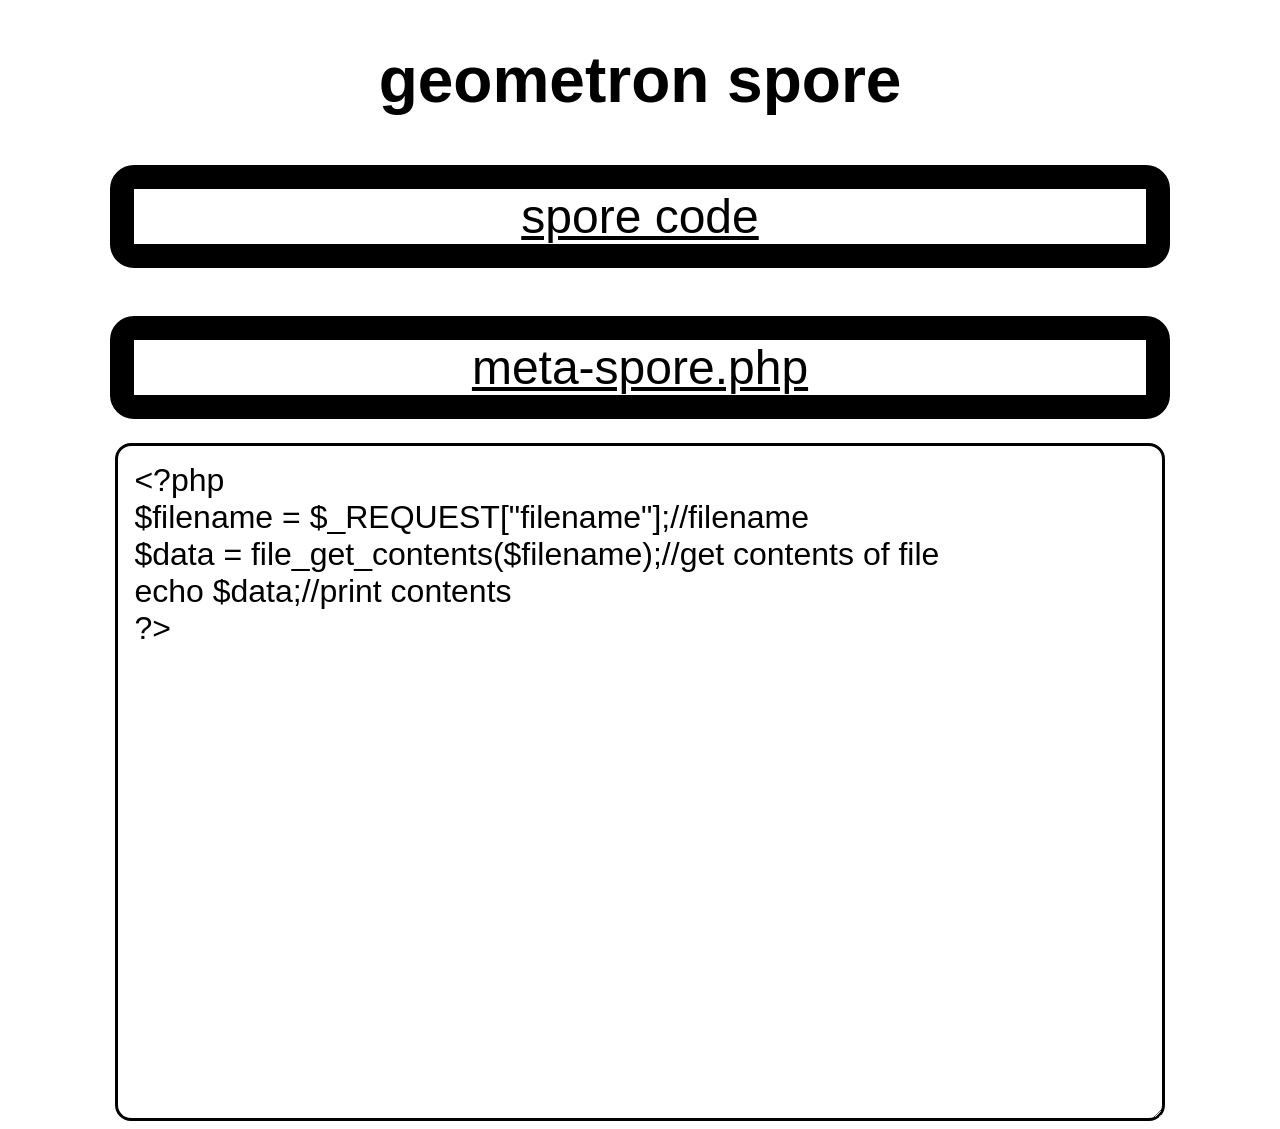
<file: index.html>
<!doctype html>
<html lang="en">
<head>
   <meta charset="utf-8">
   <!--
spore
   -->
    <link href="[data-uri]" rel="icon" type="image/x-icon">
   <title>geometron spore</title>    
</head>
<body>
    <h1>geometron spore</h1>
    <a href = "https://github.com/lafelabs/geometron-spore/">spore code</a> 
    <a href="meta-spore.php">meta-spore.php</a>
    <div id = "html-files"></div>
    <div id = "directories"></div>
    <textarea id = "wall"></textarea>
<script>

fetch('list-files.php')
    .then(xhr => xhr.json())
    .then(files => {
        for (var index = 0; index < files.length; index++) {
            if (files[index].substring(files[index].length - 5, files[index].length) == ".html" && files[index] != "index.html") {
                var newa = document.createElement("A");
                newa.href = files[index];
                newa.innerHTML = files[index];
                document.getElementById("html-files").appendChild(newa);
            }
        }
    });


directories = [];

fetch('list-directories.php')
    .then(xhr => xhr.json())
    .then(data => {
        directories = data;
        
        var newa = document.createElement("A");
        newa.innerHTML = "up a level (../)";
        newa.href = "../";
        document.getElementById("directories").appendChild(newa);
        
        for (var index = 0; index < directories.length; index++) {
            var newa = document.createElement("A");
            newa.innerHTML = directories[index] + "/";
            newa.href = directories[index] + "/";
            document.getElementById("directories").appendChild(newa);
        }
    });

wall = "";
fetch('load-file.php?filename=wall.txt')
    .then(xhr => xhr.text())
    .then(wall => {
        document.getElementById("wall").value = wall;
});


document.getElementById("wall").onkeyup = function() {
    wall = this.value;
    data = encodeURIComponent(this.value);
    fetch('save-file.php', {
        method: 'POST',
        headers: { 'Content-Type': 'application/x-www-form-urlencoded;charset=utf-8' },
        body: 'data=' + data + '&filename=wall.txt'
    });

}


</script>
<style>
body{
    font-family:Arial;
}
h1{
    text-align:center;
    font-size:4em;
}
p{
    text-align:justify;
    padding:1em 1em 1em 1em;
    font-size:1.5em;
    border:solid;
    display:block;
    border-color:white;
    border-width:10px;
    border-radius:1em;
    background-color:#0000ff;
    color:white;
    width:80%;
    margin:auto;
    margin-top:1em;

}
a{
    text-align:center;
    font-size:3em;
    width:80%;
    margin:auto;
    display:block;
    border:solid;
    border-radius:0.5em;
    border-width:0.5em;
    color:black;
    margin-top:1em;
    margin-bottom:0.5em;
    overflow-x:scroll;
}
#wall{
    width:80%;
    display:block;
    margin:auto;
    border:solid;
    FONT-FAMILY:Arial;
    font-size:2em;
    height:20em;
    padding:0.5em 0.5em 0.5em 0.5em;
    border-radius:0.5em;
}
</style>
</body>
</html>
</file>
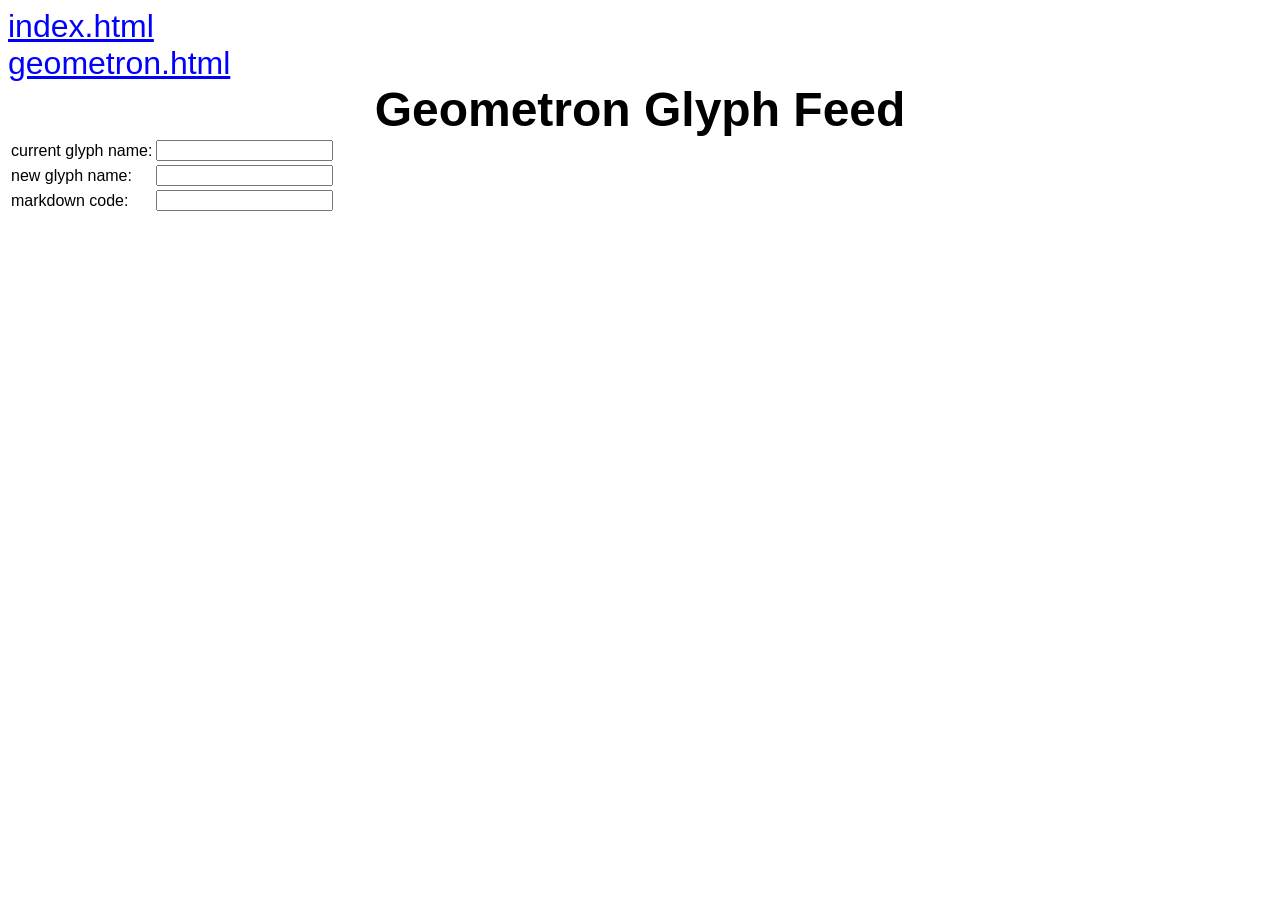
<file: geometron-glyph-feed.html>
<!doctype html>
<html lang="en">
<head>
   <meta charset="utf-8">
   <!--
   geometron glyph feed
   -->
 <link href="[data-uri]" rel="icon" type="image/x-icon">
   <title>geometron glyph feed</title>
</head>
<body>
    <a href = "index.html">index.html</a>
    <a href = "geometron.html">geometron.html</a>
    <h1>Geometron Glyph Feed</h1>
    <table>
        <tr>
            <td>current glyph name:</td>
            <td>
                <input id = "old-glyph-name-input">
            </td>
        </tr>
        <tr>
            <td>new glyph name:</td>
            <td>
                <input id = "new-glyph-name-input">
            </td>
        </tr>
        <tr>
            <td>markdown code:</td>
            <td>
                <input id = "markdown-code-input">
            </td>
        </tr>
    </table>
    <div id = "geometron-glyph-feed"></div>
</body>
<script>
document.getElementById("old-glyph-name-input").value = "";
document.getElementById("new-glyph-name-input").value = "";
document.getElementById("markdown-code-input").value = "";

drawFeed();

function drawFeed(){
    fetch('list-files.php')
        .then(xhr => xhr.json())
        .then(files => {
            document.getElementById("geometron-glyph-feed").innerHTML = "";
            for (var index = files.length - 1; index >= 0; index--) {
                if (files[index].endsWith(".svg")) {
                
                    let newImageBox = document.createElement("DIV");
                    newImageBox.className = "image-box";
                    let glyphNameLabel = document.createElement("SPAN");
                    glyphNameLabel.innerHTML = files[index];
                    glyphNameLabel.className = "glyph-name-label";
                    newImageBox.appendChild(glyphNameLabel);
                    let newImg = document.createElement("IMG");
                    newImg.src = files[index]; 
                    newImg.onclick = function(){
                        let glyphFileName = this.src.split('/').pop();
                        document.getElementById("old-glyph-name-input").value = glyphFileName;
                        document.getElementById("markdown-code-input").value = "![](" + glyphFileName + ")";
                        document.getElementById("new-glyph-name-input").select();
                    }
                    let newDeleteButton = document.createElement("SPAN");
                    newDeleteButton.innerHTML = "DELETE GLYPH";
                    newDeleteButton.className = "delete-button";
                    newDeleteButton.onclick = function(){
                        let glyphFileName = this.parentElement.getElementsByTagName("IMG")[0].src.split('/').pop();
                        //delete-file.php --> glyphFileName
                        //remove parent element
                        fetch('delete-file.php', {
                            method: 'POST',
                            headers: { 'Content-Type': 'application/x-www-form-urlencoded;charset=utf-8' },
                            body: 'filename=' + glyphFileName
                        });
                        this.parentElement.remove();
                    }
                    newImageBox.appendChild(newImg);
                    newImageBox.appendChild(newDeleteButton);
                    document.getElementById("geometron-glyph-feed").appendChild(newImageBox);
                }
            }
        });        
}

    
document.getElementById("new-glyph-name-input").onchange = function(){
    newFileName = this.value;
    if(newFileName.endsWith(".svg") === false){
        newFileName += ".svg";
    }
    oldFileName = document.getElementById("old-glyph-name-input").value;
    document.getElementById("old-glyph-name-input").value = newFileName;
    document.getElementById("markdown-code-input").value = "![](" + newFileName + ")"; 
    //rename.php?from=oldFileName&to=newFileName
    fetch('rename-file.php', {
        method: 'POST',
        headers: { 'Content-Type': 'application/x-www-form-urlencoded;charset=utf-8' },
        body: 'from=' + oldFileName + '&to=' + newFileName
    });
    document.getElementById("markdown-code-input").select();
    drawFeed();
}
</script>
<style>
    body{
        font-family:arial;
    }
    a{
        color:blue;
        display:block;
        font-size:2em;
    }
    h1{
        font-size:3em;
        margin:auto;
        text-align:center;
    }
    #geometron-glyph-feed{
          overflow-y: scroll;
    }
    .image-box{
        border:solid;
        width:50%;
        display:block;
        margin:auto;
        margin-bottom:3em;
        cursor:pointer;
    }
    .image-box:hover{
        border-color:green;
    }
    .glyph-name-label{
        font-size:3em;
    }
    .delete-button{
        color:red;
        cursor:pointer;
        border:solid;
        border-color:red;
        width:12 em;
        font-size:3em;
    }
    .delete-button:hover{
        background-color:yellow;
    }
    .delete-button:active{
        background-color:green;
    }
    
</style>
</html>
</file>
